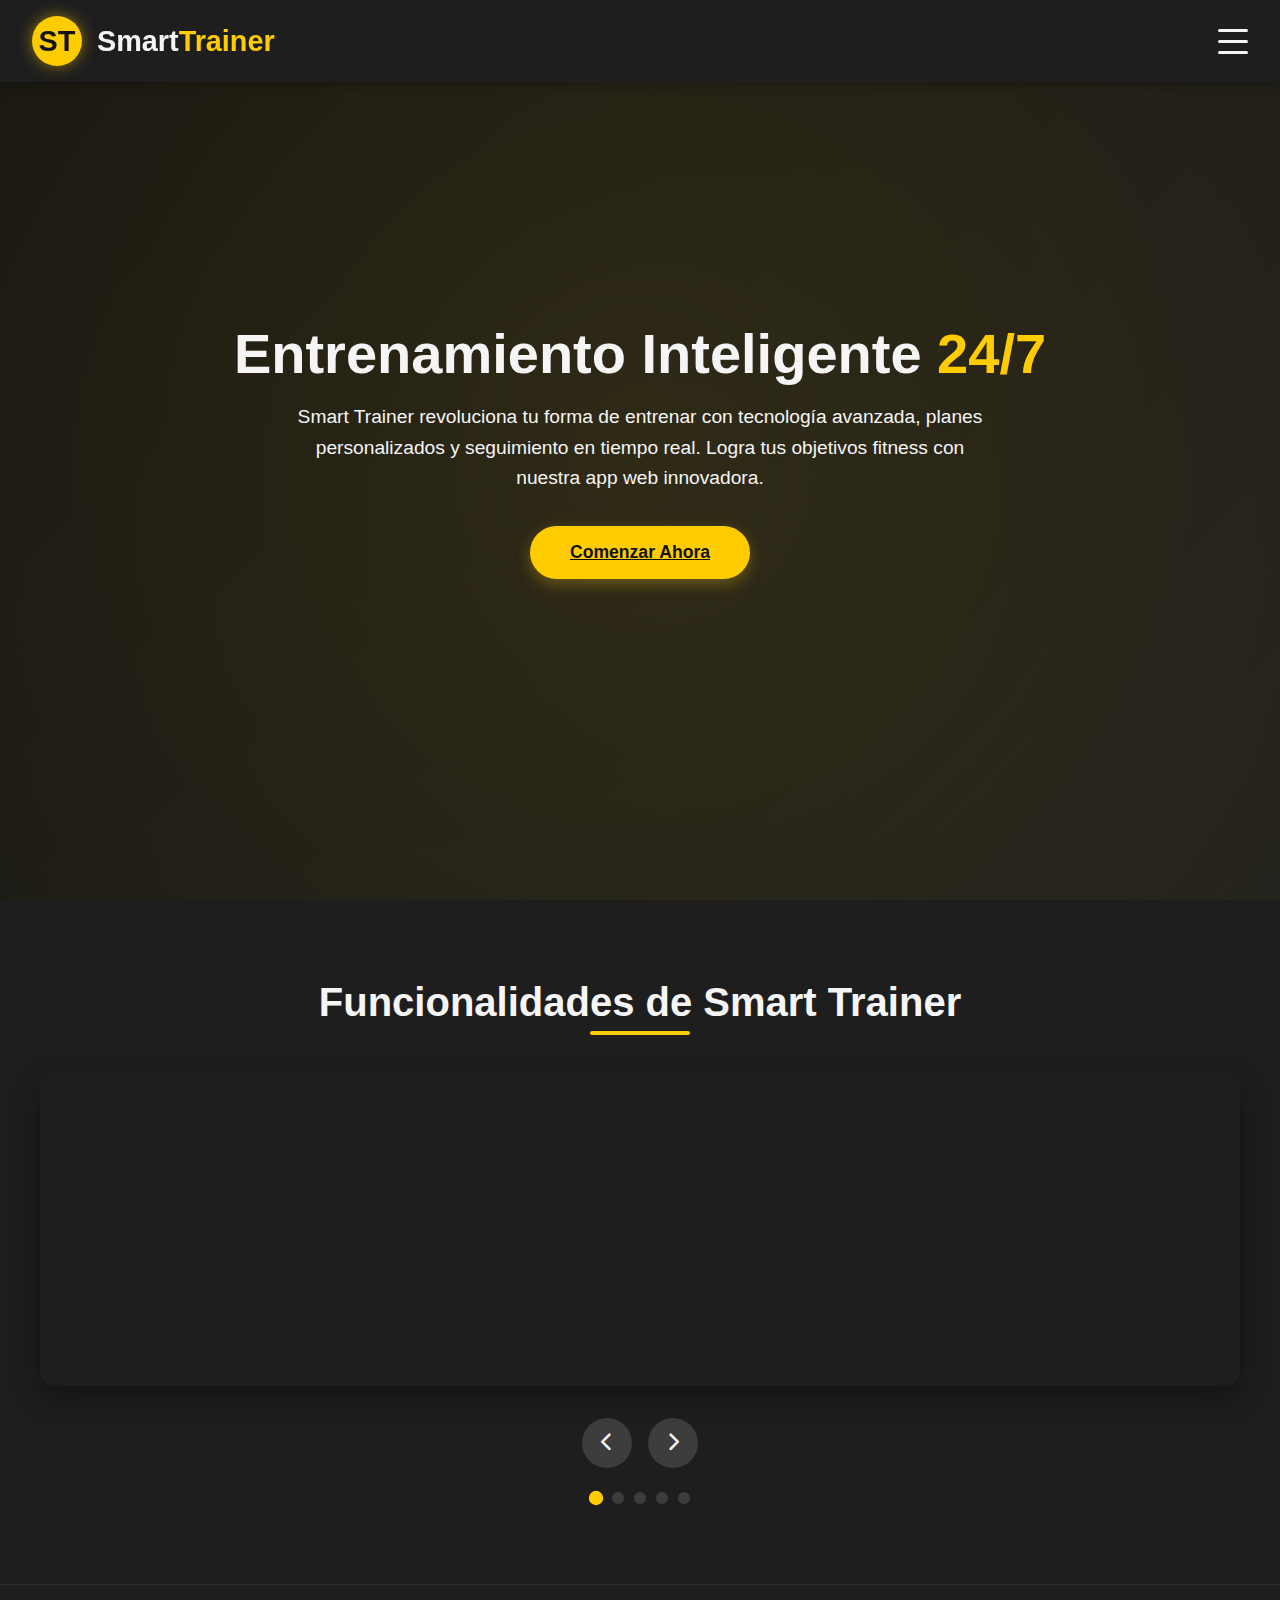
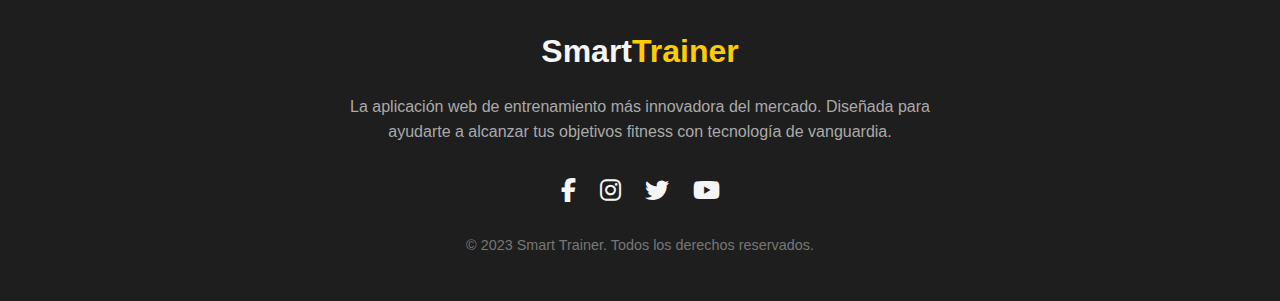
<file: index.html>
<!DOCTYPE html>
<html lang="es">
<head>
    <meta charset="UTF-8">
    <meta name="viewport" content="width=device-width, initial-scale=1.0">
    <title>Smart Trainer - Entrenamiento Inteligente 24/7</title>
    <link rel="stylesheet" href="https://cdnjs.cloudflare.com/ajax/libs/font-awesome/6.4.0/css/all.min.css">
    <style>
        :root {
            --negro: #121212;
            --gris-oscuro: #1e1e1e;
            --gris-medio: #2d2d2d;
            --gris-claro: #3d3d3d;
            --amarillo: #ffcc00;
            --amarillo-oscuro: #e6b800;
            --blanco: #f5f5f5;
        }

        * {
            margin: 0;
            padding: 0;
            box-sizing: border-box;
            font-family: 'Segoe UI', Tahoma, Geneva, Verdana, sans-serif;
        }

        body {
            background-color: var(--negro);
            color: var(--blanco);
            overflow-x: hidden;
        }

        /* Header y Navegación */
        header {
            background-color: var(--gris-oscuro);
            padding: 1rem 2rem;
            position: fixed;
            width: 100%;
            top: 0;
            z-index: 1000;
            box-shadow: 0 2px 10px rgba(0, 0, 0, 0.3);
        }

        .nav-container {
            display: flex;
            justify-content: space-between;
            align-items: center;
            max-width: 1400px;
            margin: 0 auto;
        }

        .logo {
            display: flex;
            align-items: center;
            gap: 15px;
        }

        .logo-icon {
            background-color: var(--amarillo);
            color: var(--negro);
            width: 50px;
            height: 50px;
            border-radius: 50%;
            display: flex;
            align-items: center;
            justify-content: center;
            font-size: 1.8rem;
            font-weight: bold;
            box-shadow: 0 0 15px rgba(255, 204, 0, 0.5);
        }

        .logo-text {
            font-size: 1.8rem;
            font-weight: 700;
            color: var(--blanco);
        }

        .logo-text span {
            color: var(--amarillo);
        }

        .hamburger-menu {
            display: flex;
            flex-direction: column;
            cursor: pointer;
            width: 30px;
            height: 25px;
            justify-content: space-between;
        }

        .hamburger-menu span {
            display: block;
            height: 3px;
            width: 100%;
            background-color: var(--blanco);
            border-radius: 3px;
            transition: all 0.3s ease;
        }

        .hamburger-menu.active span:nth-child(1) {
            transform: rotate(45deg) translate(8px, 8px);
        }

        .hamburger-menu.active span:nth-child(2) {
            opacity: 0;
        }

        .hamburger-menu.active span:nth-child(3) {
            transform: rotate(-45deg) translate(8px, -8px);
        }

        .nav-menu {
            position: fixed;
            top: 80px;
            right: -100%;
            width: 300px;
            height: calc(100vh - 80px);
            background-color: var(--gris-oscuro);
            transition: right 0.5s ease;
            padding: 2rem;
            box-shadow: -5px 0 15px rgba(0, 0, 0, 0.3);
        }

        .nav-menu.active {
            right: 0;
        }

        .nav-menu ul {
            list-style: none;
        }

        .nav-menu li {
            margin-bottom: 1.5rem;
        }

        .nav-menu a {
            color: var(--blanco);
            text-decoration: none;
            font-size: 1.2rem;
            font-weight: 500;
            display: flex;
            align-items: center;
            gap: 10px;
            padding: 0.8rem 1rem;
            border-radius: 8px;
            transition: all 0.3s ease;
        }

        .nav-menu a:hover {
            background-color: var(--gris-medio);
            color: var(--amarillo);
        }

        .nav-menu a i {
            font-size: 1.2rem;
            width: 25px;
        }

        /* Hero Section */
        .hero {
            height: 100vh;
            display: flex;
            flex-direction: column;
            justify-content: center;
            align-items: center;
            text-align: center;
            padding: 0 2rem;
            background: linear-gradient(135deg, var(--negro) 0%, var(--gris-oscuro) 100%);
            position: relative;
            overflow: hidden;
        }

        .hero::before {
            content: "";
            position: absolute;
            width: 200%;
            height: 200%;
            background: radial-gradient(circle, rgba(255, 204, 0, 0.1) 0%, transparent 70%);
            animation: pulse 15s infinite linear;
        }

        @keyframes pulse {
            0% {
                transform: translate(-50%, -50%) scale(1);
            }
            50% {
                transform: translate(-50%, -50%) scale(1.1);
            }
            100% {
                transform: translate(-50%, -50%) scale(1);
            }
        }

        .hero h1 {
            font-size: 3.5rem;
            margin-bottom: 1rem;
            position: relative;
            z-index: 1;
        }

        .hero h1 span {
            color: var(--amarillo);
        }

        .hero p {
            font-size: 1.2rem;
            max-width: 700px;
            margin-bottom: 2rem;
            line-height: 1.6;
            position: relative;
            z-index: 1;
        }

        .cta-button {
            background-color: var(--amarillo);
            color: var(--negro);
            border: none;
            padding: 1rem 2.5rem;
            font-size: 1.1rem;
            font-weight: 600;
            border-radius: 50px;
            cursor: pointer;
            transition: all 0.3s ease;
            position: relative;
            z-index: 1;
            box-shadow: 0 5px 15px rgba(255, 204, 0, 0.3);
        }

        .cta-button:hover {
            background-color: var(--amarillo-oscuro);
            transform: translateY(-3px);
            box-shadow: 0 8px 20px rgba(255, 204, 0, 0.4);
        }

        /* Carrusel */
        .carousel-section {
            padding: 5rem 2rem;
            background-color: var(--gris-oscuro);
        }

        .section-title {
            text-align: center;
            font-size: 2.5rem;
            margin-bottom: 3rem;
            position: relative;
        }

        .section-title::after {
            content: "";
            position: absolute;
            bottom: -10px;
            left: 50%;
            transform: translateX(-50%);
            width: 100px;
            height: 4px;
            background-color: var(--amarillo);
            border-radius: 2px;
        }

        .carousel-container {
            max-width: 1200px;
            margin: 0 auto;
            position: relative;
            overflow: hidden;
            border-radius: 15px;
            box-shadow: 0 10px 30px rgba(0, 0, 0, 0.4);
        }

        .carousel {
            display: flex;
            transition: transform 0.5s ease;
        }

        .carousel-slide {
            min-width: 100%;
            padding: 3rem;
            background-color: var(--gris-medio);
            display: flex;
            flex-direction: column;
            align-items: center;
            text-align: center;
        }

        .carousel-slide i {
            font-size: 4rem;
            color: var(--amarillo);
            margin-bottom: 2rem;
        }

        .carousel-slide h3 {
            font-size: 2rem;
            margin-bottom: 1.5rem;
            color: var(--amarillo);
        }

        .carousel-slide p {
            font-size: 1.1rem;
            line-height: 1.7;
            max-width: 800px;
        }

        .carousel-controls {
            display: flex;
            justify-content: center;
            margin-top: 2rem;
            gap: 1rem;
        }

        .carousel-btn {
            background-color: var(--gris-claro);
            color: var(--blanco);
            border: none;
            width: 50px;
            height: 50px;
            border-radius: 50%;
            cursor: pointer;
            display: flex;
            align-items: center;
            justify-content: center;
            font-size: 1.2rem;
            transition: all 0.3s ease;
        }

        .carousel-btn:hover {
            background-color: var(--amarillo);
            color: var(--negro);
        }

        .carousel-indicators {
            display: flex;
            justify-content: center;
            margin-top: 1.5rem;
            gap: 10px;
        }

        .indicator {
            width: 12px;
            height: 12px;
            border-radius: 50%;
            background-color: var(--gris-claro);
            cursor: pointer;
            transition: all 0.3s ease;
        }

        .indicator.active {
            background-color: var(--amarillo);
            transform: scale(1.2);
        }

        /* Footer */
        footer {
            background-color: var(--gris-oscuro);
            padding: 3rem 2rem;
            text-align: center;
            border-top: 1px solid var(--gris-medio);
        }

        .footer-content {
            max-width: 1200px;
            margin: 0 auto;
        }

        .footer-logo {
            font-size: 2rem;
            font-weight: 700;
            margin-bottom: 1.5rem;
        }

        .footer-logo span {
            color: var(--amarillo);
        }

        .footer-text {
            max-width: 600px;
            margin: 0 auto 2rem;
            line-height: 1.6;
            color: #aaa;
        }

        .social-icons {
            display: flex;
            justify-content: center;
            gap: 1.5rem;
            margin-bottom: 2rem;
        }

        .social-icons a {
            color: var(--blanco);
            font-size: 1.5rem;
            transition: all 0.3s ease;
        }

        .social-icons a:hover {
            color: var(--amarillo);
            transform: translateY(-5px);
        }

        .copyright {
            color: #777;
            font-size: 0.9rem;
        }

        /* Responsive */
        @media (max-width: 768px) {
            .hero h1 {
                font-size: 2.5rem;
            }
            
            .carousel-slide {
                padding: 2rem;
            }
            
            .carousel-slide h3 {
                font-size: 1.7rem;
            }
        }

        @media (max-width: 480px) {
            .hero h1 {
                font-size: 2rem;
            }
            
            .hero p {
                font-size: 1rem;
            }
            
            .carousel-slide {
                padding: 1.5rem;
            }
            
            .carousel-slide h3 {
                font-size: 1.5rem;
            }
            
            .nav-menu {
                width: 100%;
            }
        }
    </style>
</head>
<body>
    <!-- Header y Navegación -->
    <header>
        <div class="nav-container">
            <div class="logo">
                <div class="logo-icon">ST</div>
                <div class="logo-text">Smart<span>Trainer</span></div>
            </div>
            <div class="hamburger-menu">
                <span></span>
                <span></span>
                <span></span>
            </div>
            <nav class="nav-menu">
                <ul>
                    <li><a href="inicio.html"><i class="fas fa-home"></i> Inicio</a></li>
                    <li><a href="entrenamientos.html"><i class="fas fa-dumbbell"></i> Entrenamientos</a></li>
                    <li><a href="nutricion.html"><i class="fas fa-apple-alt"></i> Nutrición</a></li>
                    <li><a href="progreso.html"><i class="fas fa-chart-line"></i> Progreso</a></li>
                    <li><a href="comunidad.html"><i class="fas fa-users"></i> Comunidad</a></li>
                </ul>
            </nav>
        </div>
    </header>

    <!-- Hero Section -->
    <section class="hero">
        <h1>Entrenamiento Inteligente <span>24/7</span></h1>
        <p>Smart Trainer revoluciona tu forma de entrenar con tecnología avanzada, planes personalizados y seguimiento en tiempo real. Logra tus objetivos fitness con nuestra app web innovadora.</p>
        <a href="scanner.html" class="cta-button">Comenzar Ahora</a>
    </section>

    <!-- Carrusel de Funcionalidades -->
    <section class="carousel-section">
        <h2 class="section-title">Funcionalidades de Smart Trainer</h2>
        <div class="carousel-container">
            <div class="carousel">
                <div class="carousel-slide">
                    <i class="fas fa-brain"></i>
                    <h3>Entrenamiento Personalizado</h3>
                    <p>Nuestro sistema de IA analiza tu nivel de condición física, objetivos y preferencias para crear planes de entrenamiento completamente personalizados que se adaptan a tu progreso en tiempo real.</p>
                </div>
                <div class="carousel-slide">
                    <i class="fas fa-chart-bar"></i>
                    <h3>Seguimiento Detallado</h3>
                    <p>Monitorea cada aspecto de tu rendimiento con métricas avanzadas. Desde calorías quemadas hasta progreso de fuerza, todo queda registrado para que veas tu evolución.</p>
                </div>
                <div class="carousel-slide">
                    <i class="fas fa-video"></i>
                    <h3>Clases en Vivo 24/7</h3>
                    <p>Accede a clases en vivo en cualquier momento del día con instructores certificados. ¿No puedes en vivo? Todas las sesiones quedan grabadas para que las veas cuando quieras.</p>
                </div>
                <div class="carousel-slide">
                    <i class="fas fa-utensils"></i>
                    <h3>Planificación Nutricional</h3>
                    <p>Recibe planes de alimentación personalizados que complementan tu entrenamiento. Con recetas fáciles de preparar y listas de compra automáticas.</p>
                </div>
                <div class="carousel-slide">
                    <i class="fas fa-trophy"></i>
                    <h3>Retos y Recompensas</h3>
                    <p>Participa en retos semanales y mensuales, compite con amigos y desbloquea logros. Mantente motivado con nuestro sistema de gamificación único.</p>
                </div>
            </div>
        </div>
        <div class="carousel-controls">
            <button class="carousel-btn prev-btn"><i class="fas fa-chevron-left"></i></button>
            <button class="carousel-btn next-btn"><i class="fas fa-chevron-right"></i></button>
        </div>
        <div class="carousel-indicators">
            <div class="indicator active"></div>
            <div class="indicator"></div>
            <div class="indicator"></div>
            <div class="indicator"></div>
            <div class="indicator"></div>
        </div>
    </section>

    <!-- Footer -->
    <footer>
        <div class="footer-content">
            <div class="footer-logo">Smart<span>Trainer</span></div>
            <p class="footer-text">La aplicación web de entrenamiento más innovadora del mercado. Diseñada para ayudarte a alcanzar tus objetivos fitness con tecnología de vanguardia.</p>
            <div class="social-icons">
                <a href="#"><i class="fab fa-facebook-f"></i></a>
                <a href="#"><i class="fab fa-instagram"></i></a>
                <a href="#"><i class="fab fa-twitter"></i></a>
                <a href="#"><i class="fab fa-youtube"></i></a>
            </div>
            <p class="copyright">© 2023 Smart Trainer. Todos los derechos reservados.</p>
        </div>
    </footer>

    <script>
        // Menú Hamburguesa
        const hamburgerMenu = document.querySelector('.hamburger-menu');
        const navMenu = document.querySelector('.nav-menu');

        hamburgerMenu.addEventListener('click', () => {
            hamburgerMenu.classList.toggle('active');
            navMenu.classList.toggle('active');
        });

        // Cerrar menú al hacer clic en un enlace
        document.querySelectorAll('.nav-menu a').forEach(link => {
            link.addEventListener('click', () => {
                hamburgerMenu.classList.remove('active');
                navMenu.classList.remove('active');
            });
        });

        // Carrusel
        const carousel = document.querySelector('.carousel');
        const slides = document.querySelectorAll('.carousel-slide');
        const prevBtn = document.querySelector('.prev-btn');
        const nextBtn = document.querySelector('.next-btn');
        const indicators = document.querySelectorAll('.indicator');
        
        let currentSlide = 0;
        const totalSlides = slides.length;

        function updateCarousel() {
            carousel.style.transform = `translateX(-${currentSlide * 100}%)`;
            
            // Actualizar indicadores
            indicators.forEach((indicator, index) => {
                indicator.classList.toggle('active', index === currentSlide);
            });
        }

        function nextSlide() {
            currentSlide = (currentSlide + 1) % totalSlides;
            updateCarousel();
        }

        function prevSlide() {
            currentSlide = (currentSlide - 1 + totalSlides) % totalSlides;
            updateCarousel();
        }

        nextBtn.addEventListener('click', nextSlide);
        prevBtn.addEventListener('click', prevSlide);

        // Navegación por indicadores
        indicators.forEach((indicator, index) => {
            indicator.addEventListener('click', () => {
                currentSlide = index;
                updateCarousel();
            });
        });

        // Auto avanzar el carrusel
        setInterval(nextSlide, 5000);

        // Efecto de aparición al hacer scroll
        const observerOptions = {
            threshold: 0.1,
            rootMargin: '0px 0px -50px 0px'
        };

        const observer = new IntersectionObserver((entries) => {
            entries.forEach(entry => {
                if (entry.isIntersecting) {
                    entry.target.style.opacity = '1';
                    entry.target.style.transform = 'translateY(0)';
                }
            });
        }, observerOptions);

        // Aplicar efecto a elementos
        document.querySelectorAll('.hero h1, .hero p, .cta-button, .carousel-slide').forEach(el => {
            el.style.opacity = '0';
            el.style.transform = 'translateY(20px)';
            el.style.transition = 'opacity 0.6s ease, transform 0.6s ease';
            observer.observe(el);
        });
    </script>
</body>
</html>
</file>
